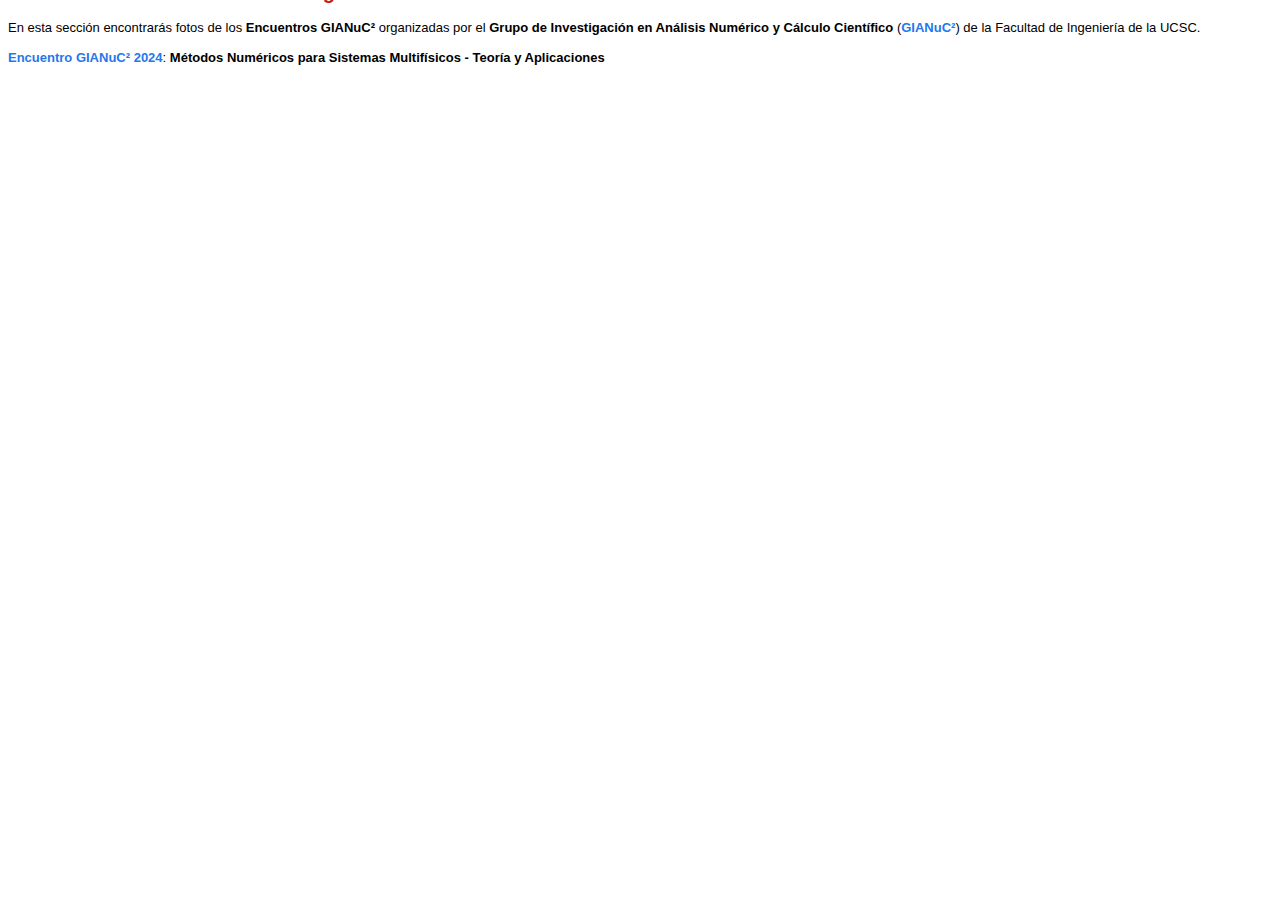
<file: pages/galeria.html>
<!doctype html>
<html lang="en">
<head>
    <meta http-equiv="Content-Type" content="text/html; charset=utf-8">
    <title>Encuentros GIANuC&sup2;</title>
    <meta name="author" content="Encuentros GIANuC&sup2;" />

    <script src="../js/jquery-1.9.1.js"></script>
    <script type="text/javascript" src="../js/fresco.js"></script>
    <link rel="stylesheet" type="text/css" href="../css/fresco.css" />

    <link rel="stylesheet" type="text/css" href="../css/style_frame.css" />
    <style>
        img{ border: 5px solid #555;}
    </style>
</head>

<body>

<table>
    <tr>
        <td width="14%"><h3>&nbsp;</h3></td>  
        <td width="86%" align="left"><h2 style="font-weight: bold">Galería de Imágenes de Encuentros GIANuC&sup2; </h2></td>
    </tr>
</table>

En esta sección encontrarás fotos de los <b>Encuentros GIANuC&sup2;</b> 
organizadas por el <b>Grupo de Investigación en Análisis Numérico y Cálculo Científico</b> (<a href="https://gianuc2.ucsc.cl" target="_blank">GIANuC&sup2;</a>) 
de la Facultad de Ingeniería de la UCSC.
<br><br>

<a href="galeria-2024.html" target="_blank">Encuentro GIANuC&sup2; 2024</a>: <b>Métodos Numéricos para Sistemas Multifísicos - Teoría y Aplicaciones</b>
</body>

</html>
</file>
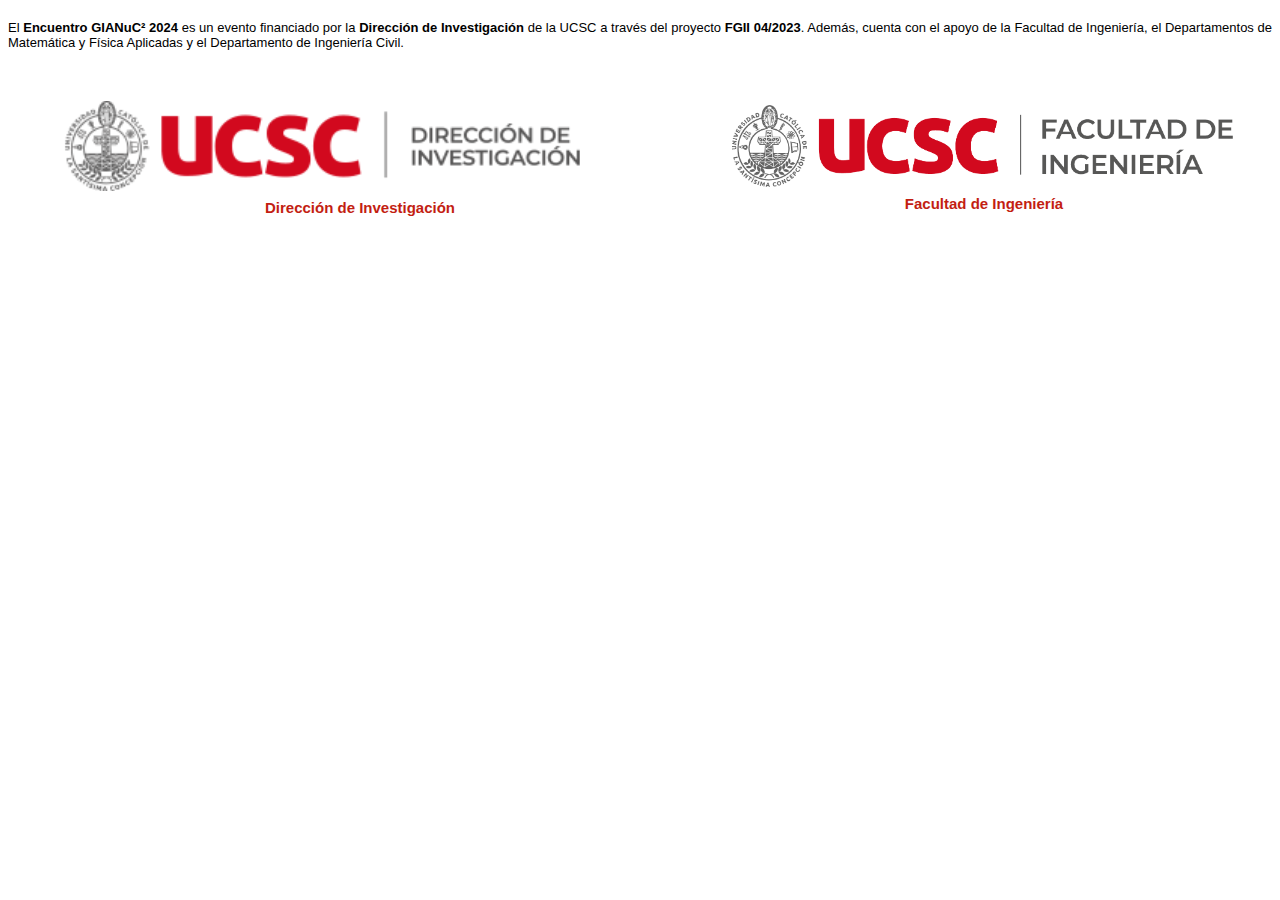
<file: pages/patrocinadores.html>
<!doctype html>
<html lang="en">
<head>
    <meta http-equiv="Content-Type" content="text/html; charset=utf-8">
    <title>Encuentros GIANuC&sup2;</title>
    <meta name="author" content="Encuentros GIANuC&sup2;" />
    <link rel="stylesheet" href="../css/style_frame.css" type="text/css" />
</head>

<body>

<table>
    <tr>
        <td width="14%"><h3>&nbsp;</h3></td>  
        <td width="86%" align="left"><h2 style="font-weight: bold">Patrocinadores</h2></td>
    </tr>
</table>

El <b>Encuentro GIANuC&sup2; 2024</b> es un evento financiado por la <b>Dirección de Investigación</b> de la UCSC a través del proyecto <b>FGII 04/2023</b>.
Además, cuenta con el apoyo de la Facultad de Ingeniería, el Departamentos de Matemática y Física Aplicadas y el Departamento de Ingeniería Civil.    
<br><br><br><br>
    
<table>
    <tr>
        <td width="2%"> </td>

        <td width="40%" align="center">
            <a href="https://investigacion.ucsc.cl" target="_blank"><img width="99%"src="../img/logo-investigacion.png"></a>
            <h1>Dirección de Investigación</h1>  
        </td>
        
        <td width="3%"> </td>

        <td width="32%" align="center">
            <a href="https://ingenieria.ucsc.cl" target="_blank"><img width="99%" src="../img/logo_facultad-ingenieria.png"></a>
            <h1>Facultad de Ingeniería</h1>            
        </td>

        <td width="2%"> </td>
    </tr>
</table>     

</body>

</html>
</file>
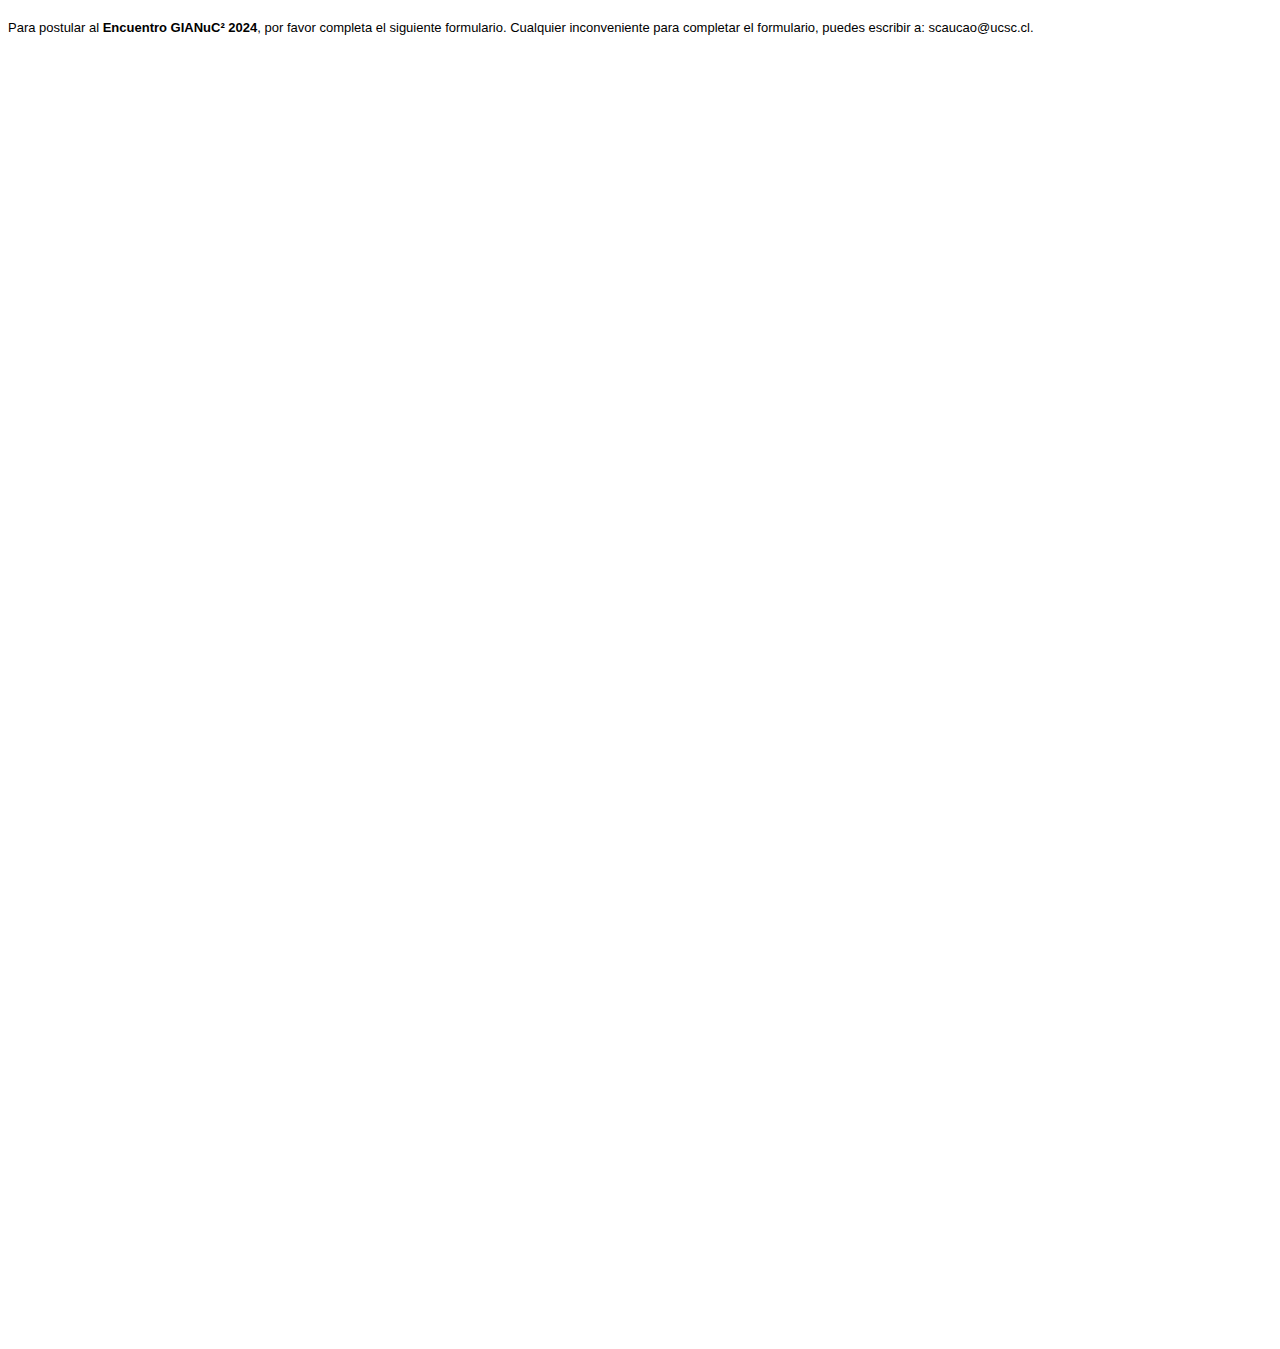
<file: pages/postulacion.html>
<!doctype html>
<html lang="en">
<head>
    <meta http-equiv="Content-Type" content="text/html; charset=utf-8">
    <title>Encuentros GIANuC&sup2;</title>
    <meta name="author" content="Encuentros GIANuC&sup2;" />
    <link rel="stylesheet" href="../css/style_frame.css" type="text/css" />
</head>

<body>

<table>
    <tr>
        <td width="14%"><h3>&nbsp;</h3></td>  
        <td width="86%" align="left"><h2 style="font-weight: bold">Postulación</h2></td>
    </tr>
</table>

Para postular al <b>Encuentro GIANuC&sup2; 2024</b>, por favor completa el siguiente formulario. 
Cualquier inconveniente para completar el formulario, puedes escribir a: scaucao@ucsc.cl.
<br><br>    
       
<iframe src="https://docs.google.com/forms/d/e/1FAIpQLSd_YCXx0k88_tBSdkxxBN85lNICvifSdnP9ojgXS6rpc4p12w/viewform?embedded=true" width="100%" height="1250" frameborder="0" marginheight="0" marginwidth="0">Loading…</iframe>    

</body>

</html>
</file>
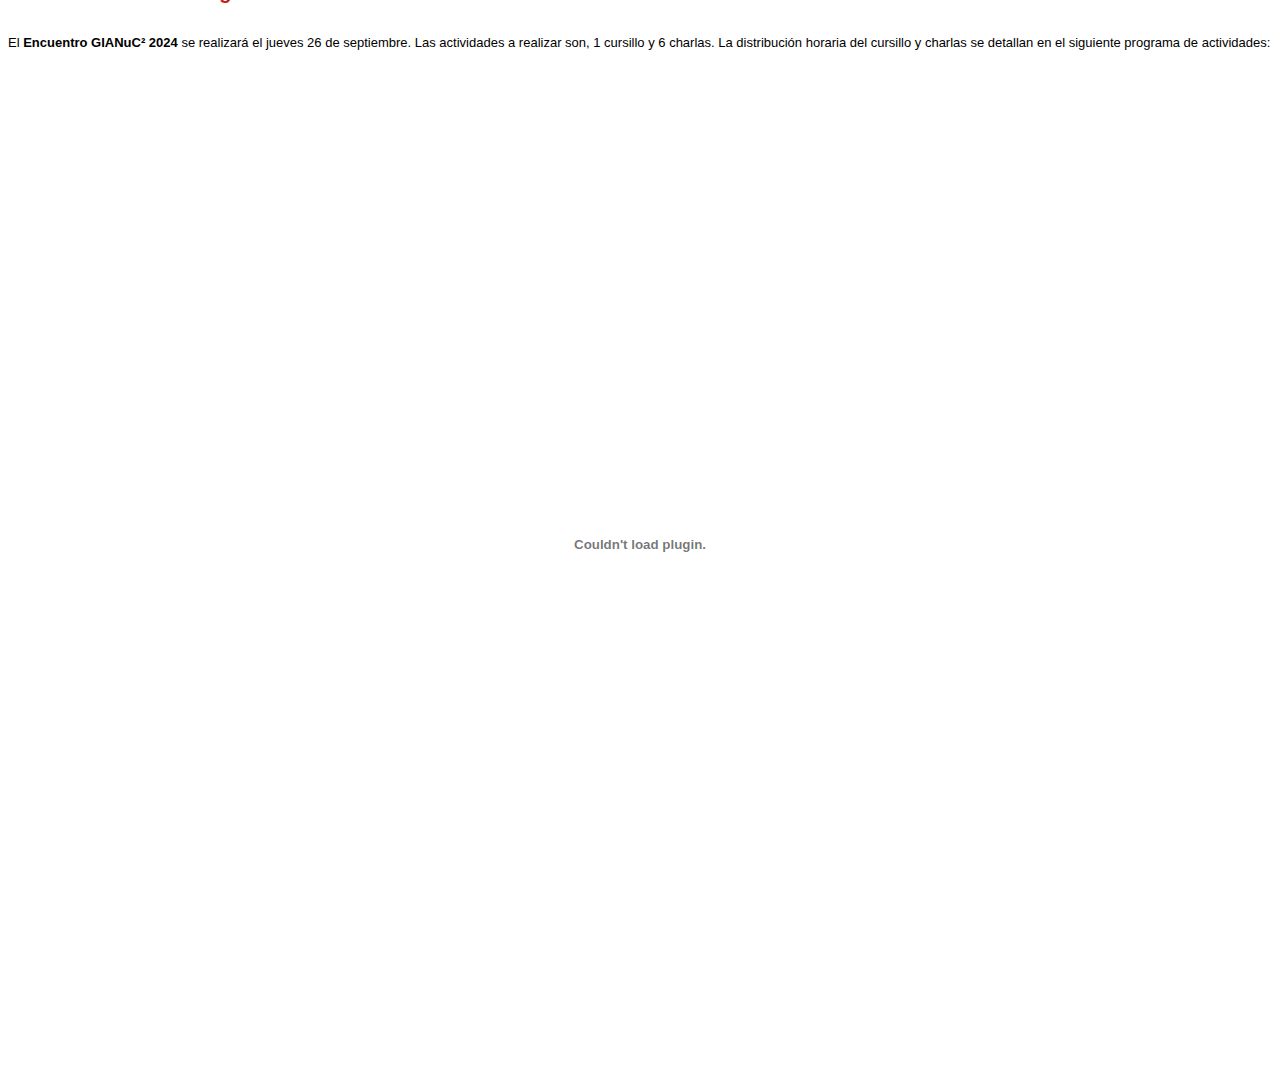
<file: pages/programa.html>
<!doctype html>
<html lang="en">
<head>
    <meta http-equiv="Content-Type" content="text/html; charset=utf-8">
    <title>Encuentros GIANuC&sup2;</title>
    <meta name="author" content="Encuentros GIANuC&sup2;" />
    <link rel="stylesheet" href="../css/style_frame.css" type="text/css" />   
</head>

<body>

<table>
    <tr>
        <td width="14%"><h3>&nbsp;</h3></td>  
        <td width="86%" align="left"><h2 style="font-weight: bold">Programa de Actividades Encuentro GIANuC&sup2; 2024</h2></td>
    </tr>
</table>

<br>
El <b>Encuentro GIANuC&sup2; 2024</b> se realizará el jueves 26 de septiembre. Las actividades a realizar son, 1 cursillo y 6 charlas.   
La distribución horaria del cursillo y charlas se detallan en el siguiente programa de actividades:

<br><br>

<embed src="Programa_Encuentro-GIANuC2-2024.pdf" type="application/pdf" width="100%" height="960px" />
    
</body>
</file>
<file: css/fresco.css>
/* box-sizing */
.fr-window,
.fr-window [class^="fr-"],
.fr-overlay,
.fr-overlay [class^="fr-"],
.fr-spinner,
.fr-spinner [class^="fr-"] {
  box-sizing: border-box;
}

.fr-window {
  position: fixed;
  width: 100%;
  height: 100%;
  top: 0;
  left: 0;
  font: 13px/20px "Lucida Sans", "Lucida Sans Unicode", "Lucida Grande", Verdana,
    Arial, sans-serif;
  /* Chrome hack, this fixes a visual glitch when quickly toggling a video */
  transform: translateZ(0px);
}

/* z-index */
.fr-overlay {
  z-index: 99998;
}
.fr-window {
  z-index: 99999;
}
.fr-spinner {
  z-index: 100000;
}

/* overlay */
.fr-overlay {
  position: fixed;
  top: 0;
  left: 0;
  height: 100%;
  width: 100%;
}
.fr-overlay-background {
  float: left;
  width: 100%;
  height: 100%;
  background: #fff;
  opacity: 0.9;
  filter: alpha(opacity=90);
}

.fr-overlay-ui-fullclick .fr-overlay-background {
  background: #292929;
  opacity: 1;
  filter: alpha(opacity=100);
}

/* mobile touch has position:absolute to allow zooming */
.fr-window.fr-mobile-touch,
.fr-overlay.fr-mobile-touch {
  position: absolute;
  overflow: visible;
}

/* some properties on the window are used to toggle things
 * like margin and the fullclick mode,
 * we reset those properties after measuring them
 */
.fr-measured {
  margin: 0 !important;
  min-width: 0 !important;
  min-height: 0 !important;
}

.fr-box {
  position: absolute;
  top: 0;
  left: 0;
  width: 100%;
  height: 100%;
}

.fr-pages {
  position: absolute;
  width: 100%;
  height: 100%;
  overflow: hidden;
  -webkit-user-select: none;
  -khtml-user-select: none;
  -moz-user-select: none;
  -ms-user-select: none;
  user-select: none;
}

.fr-page {
  position: absolute;
  width: 100%;
  height: 100%;
}

.fr-container {
  position: absolute;
  top: 0;
  left: 0;
  right: 0;
  bottom: 0;
  margin: 0;
  padding: 0;
  text-align: center;
}

.fr-hovering-clickable .fr-container {
  cursor: pointer;
}

/*
   padding:
   youtube & vimeo always have buttons on the outside
   side button = 72 = 54 + (2 * 9 margin)
   close button = 48
*/
/* padding ui:inside */
.fr-ui-inside .fr-container {
  padding: 20px 20px;
}
.fr-ui-inside.fr-no-sides .fr-container {
  padding: 20px;
}

/* padding ui:outside */
.fr-ui-outside .fr-container {
  padding: 20px 82px;
}
.fr-ui-outside.fr-no-sides .fr-container {
  padding: 20px 48px;
}

/* reduce padding on smaller screens */
@media all and (max-width: 700px) and (orientation: portrait),
  all and (orientation: landscape) and (max-height: 700px) {
  /* padding ui:inside */
  .fr-ui-inside .fr-container {
    padding: 12px 12px;
  }
  .fr-ui-inside.fr-no-sides .fr-container {
    padding: 12px;
  }

  /* padding ui:outside */
  .fr-ui-outside .fr-container {
    padding: 12px 72px;
  }
  .fr-ui-outside.fr-no-sides .fr-container {
    padding: 12px 48px;
  }
}

@media all and (max-width: 500px) and (orientation: portrait),
  all and (orientation: landscape) and (max-height: 500px) {
  /* padding ui:inside */
  .fr-ui-inside .fr-container {
    padding: 0px 0px;
  }
  .fr-ui-inside.fr-no-sides .fr-container {
    padding: 0px;
  }

  /* padding ui:outside */
  .fr-ui-outside .fr-container {
    padding: 0px 72px;
  }
  .fr-ui-outside.fr-no-sides .fr-container {
    padding: 0px 48px;
  }
}

/* padding ui:fullclick */
.fr-ui-fullclick .fr-container {
  padding: 0;
}
.fr-ui-fullclick.fr-no-sides .fr-container {
  padding: 0;
}

/* video fullclick */
.fr-ui-fullclick.fr-type-video .fr-container {
  padding: 0px 62px;
}
.fr-ui-fullclick.fr-no-sides.fr-type-video .fr-container {
  padding: 48px 0px;
}

/* overflow-y should always have 0 padding top and bottom */
.fr-overflow-y .fr-container {
  padding-top: 0 !important;
  padding-bottom: 0 !important;
}

.fr-content,
.fr-content-background {
  position: absolute;
  top: 50%;
  left: 50%;
  /* IE11 has a 1px blur bug on the edges of the caption (ui:inside)
     during animation with overflow:hidden */
  overflow: visible;
}

/* img/iframe/error */
.fr-content-element {
  float: left;
  width: 100%;
  height: 100%;
}

.fr-content-background {
  background: #101010;
}

.fr-info {
  position: absolute;
  top: 0;
  left: 0;
  width: 100%;
  color: #efefef;
  font-size: 13px;
  line-height: 20px;
  text-align: left;
  -webkit-text-size-adjust: none;
  text-size-adjust: none;
  -webkit-user-select: text;
  -khtml-user-select: text;
  -moz-user-select: text;
  -ms-user-select: text;
  user-select: text;
}
.fr-info-background {
  position: absolute;
  top: 0;
  left: 0;
  height: 100%;
  width: 100%;
  background: #000;
  line-height: 1%;
  filter: none;
  opacity: 1;
}
.fr-ui-inside .fr-info-background {
  filter: alpha(opacity=80);
  opacity: 0.8;
  zoom: 1;
}
/* ui:outside has a slightly lighter info background to break up from black page backgrounds */
.fr-ui-outside .fr-info-background {
  background: #0d0d0d;
}

/* info at the bottom for ui:inside */
.fr-content .fr-info {
  top: auto;
  bottom: 0;
}

.fr-info-padder {
  display: block;
  overflow: hidden;
  padding: 12px;
  position: relative;
  width: auto;
}
.fr-caption {
  width: auto;
  display: inline;
}

.fr-position {
  color: #b3b3b3;
  float: right;
  line-height: 21px;
  opacity: 0.99;
  position: relative;
  text-align: right;
  margin-left: 15px;
  white-space: nowrap;
}

/* positions not within the info bar
   for ui:outside/inside */
.fr-position-outside,
.fr-position-inside {
  position: absolute;
  bottom: 0;
  right: 0;
  margin: 12px;
  width: auto;
  padding: 2px 8px;
  border-radius: 10px;
  font-size: 11px;
  line-height: 20px;
  text-shadow: 0 1px 0 rgba(0, 0, 0, 0.4);
  display: none;
  overflow: hidden;
  white-space: nowrap;
  -webkit-text-size-adjust: none;
  text-size-adjust: none;
  -webkit-user-select: text;
  -khtml-user-select: text;
  -moz-user-select: text;
  -ms-user-select: text;
  user-select: text;
}
.fr-position-inside {
  border: 0;
}

.fr-position-background {
  position: absolute;
  top: 0;
  left: 0;
  width: 100%;
  height: 100%;
  background: #0d0d0d;
  filter: alpha(opacity=80);
  opacity: 0.8;
  zoom: 1; /* oldIE */
}
.fr-position-text {
  color: #b3b3b3;
}
.fr-position-outside .fr-position-text,
.fr-position-inside .fr-position-text {
  float: left;
  position: relative;
  text-shadow: 0 1px 1px rgba(0, 0, 0, 0.3);
  opacity: 1;
}

/* display it for the outside ui, hide the caption inside */
.fr-ui-outside .fr-position-outside {
  display: block;
}
.fr-ui-outside .fr-info .fr-position {
  display: none;
}

.fr-ui-inside.fr-no-caption .fr-position-inside {
  display: block;
}

/* links */
.fr-info a,
.fr-info a:hover {
  color: #ccc;
  border: 0;
  background: none;
  text-decoration: underline;
}
.fr-info a:hover {
  color: #eee;
}

/* no-caption */
.fr-ui-outside.fr-no-caption .fr-info {
  display: none;
}
.fr-ui-inside.fr-no-caption .fr-caption {
  display: none;
}

/* --- stroke */
.fr-stroke {
  position: absolute;
  top: 0;
  left: 0;
  width: 100%;
  height: 1px;
}
.fr-stroke-vertical {
  width: 1px;
  height: 100%;
}
.fr-stroke-horizontal {
  padding: 0 1px;
}

.fr-stroke-right {
  left: auto;
  right: 0;
}
.fr-stroke-bottom {
  top: auto;
  bottom: 0;
}

.fr-stroke-color {
  float: left;
  width: 100%;
  height: 100%;
  background: rgba(255, 255, 255, 0.08);
}

/* the stroke is brighter inside the info box */
.fr-info .fr-stroke-color {
  background: rgba(80, 80, 80, 0.3);
}

/* remove the stroke when outside ui has a caption */
.fr-ui-outside.fr-has-caption .fr-content .fr-stroke-bottom {
  display: none;
}

/* remove stroke and shadow when ui:fullclick */
.fr-ui-fullclick .fr-stroke {
  display: none;
}
.fr-ui-fullclick .fr-content-background {
  box-shadow: none;
}

/* the info box never bas a top stroke */
.fr-info .fr-stroke-top {
  display: none;
}

/* < > */
.fr-side {
  position: absolute;
  top: 50%;
  width: 54px;
  height: 72px;
  margin: 0 9px;
  margin-top: -36px;
  cursor: pointer;
  -webkit-user-select: none;
  -moz-user-select: none;
  user-select: none;
  zoom: 1;
}
.fr-side-previous {
  left: 0;
}
.fr-side-next {
  right: 0;
  left: auto;
}

.fr-side-disabled {
  cursor: default;
}
.fr-side-hidden {
  display: none !important;
}

.fr-side-button {
  float: left;
  width: 100%;
  height: 100%;
  margin: 0;
  padding: 0;
}
.fr-side-button-background {
  position: absolute;
  top: 0;
  left: 0;
  width: 100%;
  height: 100%;
  background-color: #101010;
}
.fr-side-button-icon {
  float: left;
  position: relative;
  height: 100%;
  width: 100%;
  zoom: 1;
  background-position: 50% 50%;
  background-repeat: no-repeat;
}
/* smaller side buttons */
@media all and (max-width: 500px) and (orientation: portrait),
  all and (orientation: landscape) and (max-height: 414px) {
  .fr-side {
    width: 54px;
    height: 60px;
    margin: 0;
    margin-top: -30px;
  }
  .fr-side-button {
    width: 48px;
    height: 60px;
    margin: 0 3px;
  }
}

/* X */
.fr-close {
  position: absolute;
  width: 48px;
  height: 48px;
  top: 0;
  right: 0;
  cursor: pointer;
  -webkit-user-select: none;
  -moz-user-select: none;
  user-select: none;
}

.fr-close-background,
.fr-close-icon {
  position: absolute;
  top: 12px;
  left: 12px;
  height: 26px;
  width: 26px;
  background-position: 50% 50%;
  background-repeat: no-repeat;
}
.fr-close-background {
  background-color: #000;
}

/* Thumbnails */
.fr-thumbnails {
  position: absolute;
  overflow: hidden;
}
.fr-thumbnails-disabled .fr-thumbnails {
  display: none !important;
}
.fr-thumbnails-horizontal .fr-thumbnails {
  width: 100%;
  height: 12%;
  min-height: 74px;
  max-height: 160px;
  bottom: 0;
}

.fr-thumbnails-vertical .fr-thumbnails {
  height: 100%;
  width: 10%;
  min-width: 74px;
  max-width: 160px;
  left: 0;
}

.fr-thumbnails,
.fr-thumbnails * {
  -webkit-user-select: none;
  -khtml-user-select: none;
  -moz-user-select: none;
  -ms-user-select: none;
  user-select: none;
}

.fr-thumbnails-wrapper {
  position: absolute;
  top: 0;
  left: 50%;
  height: 100%;
}
.fr-thumbnails-vertical .fr-thumbnails-wrapper {
  top: 50%;
  left: 0;
}

.fr-thumbnails-slider {
  position: relative;
  width: 100%;
  height: 100%;
  float: left;
  zoom: 1;
}

.fr-thumbnails-slider-slide {
  position: absolute;
  top: 0;
  left: 0;
  height: 100%;
}

.fr-thumbnails-thumbs {
  float: left;
  height: 100%;
  overflow: hidden;
  position: relative;
  top: 0;
  left: 0;
}

.fr-thumbnails-slide {
  position: absolute;
  top: 0;
  height: 100%;
  width: 100%;
}

.fr-thumbnail-frame {
  position: absolute;
  zoom: 1;
  overflow: hidden;
}

.fr-thumbnail {
  position: absolute;
  width: 30px;
  height: 100%;
  left: 50%;
  top: 50%;
  zoom: 1;
  cursor: pointer;
  margin: 0 10px;
}
.fr-ltIE9 .fr-thumbnail * {
  overflow: hidden; /* IE6(7) */
  z-index: 1;
  zoom: 1;
}

.fr-thumbnail-wrapper {
  position: relative;
  background: #161616;
  width: 100%;
  height: 100%;
  float: left;
  overflow: hidden;
  display: inline; /* IE6(7) */
  z-index: 0; /* IE8 */
}

.fr-thumbnail-overlay {
  cursor: pointer;
}
.fr-thumbnail-active .fr-thumbnail-overlay {
  cursor: default;
}
.fr-thumbnail-overlay,
.fr-thumbnail-overlay-background,
.fr-thumbnail-overlay-border {
  position: absolute;
  top: 0;
  left: 0;
  width: 100%;
  height: 100%;
  border-width: 0;
  overflow: hidden;
  border-style: solid;
  border-color: transparent;
}
.fr-ltIE9 .fr-thumbnail-overlay-border {
  border-width: 0 !important;
}
.fr-thumbnail .fr-thumbnail-image {
  position: absolute;
  filter: alpha(opacity=85);
  opacity: 0.85;
  max-width: none;
}
.fr-thumbnail:hover .fr-thumbnail-image,
.fr-thumbnail-active:hover .fr-thumbnail-image {
  filter: alpha(opacity=99);
  opacity: 0.99;
}
.fr-thumbnail-active .fr-thumbnail-image,
.fr-thumbnail-active:hover .fr-thumbnail-image {
  filter: alpha(opacity=35);
  opacity: 0.35;
}
.fr-thumbnail-active {
  cursor: default;
}

/* Thumbnails loading */
.fr-thumbnail-loading,
.fr-thumbnail-loading-background,
.fr-thumbnail-loading-icon {
  position: absolute;
  top: 0;
  left: 0;
  width: 100%;
  height: 100%;
}
.fr-thumbnail-loading-background {
  background-color: #161616;
  background-position: 50% 50%;
  background-repeat: no-repeat;
  opacity: 0.8;
  position: relative;
  float: left;
}
/* this element is there as an alternative to putting the loading image on the background */
.fr-thumbnail-loading-icon {
  display: none;
}

/* error on thumbnail */
.fr-thumbnail-error .fr-thumbnail-image {
  position: absolute;
  top: 0;
  left: 0;
  width: 100%;
  height: 100%;
  background-color: #202020;
}

/* Thumbnail < > */
.fr-thumbnails-side {
  float: left;
  height: 100%;
  width: 28px;
  margin: 0 5px;
  position: relative;
  overflow: hidden;
}
.fr-thumbnails-side-previous {
  margin-left: 12px;
}
.fr-thumbnails-side-next {
  margin-right: 12px;
}

.fr-thumbnails-vertical .fr-thumbnails-side {
  height: 28px;
  width: 100%;
  margin: 10px 0;
}
.fr-thumbnails-vertical .fr-thumbnails-side-previous {
  margin-top: 20px;
}
.fr-thumbnails-vertical .fr-thumbnails-side-next {
  margin-bottom: 20px;
}

.fr-thumbnails-side-button {
  position: absolute;
  top: 50%;
  left: 50%;
  margin-top: -14px;
  margin-left: -14px;
  width: 28px;
  height: 28px;
  cursor: pointer;
}

.fr-thumbnails-side-button-background {
  position: absolute;
  top: 0;
  left: 0;
  height: 100%;
  width: 100%;
  filter: alpha(opacity=80);
  opacity: 0.8;
  -moz-transition: background-color 0.2s ease-in;
  -webkit-transition: background-color 0.2s ease-in;
  transition: background-color 0.2s ease-in;
  background-color: #333;
  cursor: pointer;
  border-radius: 4px;
}
.fr-thumbnails-side-button:hover .fr-thumbnails-side-button-background {
  background-color: #3b3b3b;
}

.fr-thumbnails-side-button-disabled * {
  cursor: default;
}
.fr-thumbnails-side-button-disabled:hover
  .fr-thumbnails-side-button-background {
  background-color: #333;
}

.fr-thumbnails-side-button-icon {
  position: absolute;
  /*top: -7px;
  left: -7px;*/
  top: 0;
  left: 0;
  width: 100%;
  height: 100%;
}

/* vertical thumbnails */
.fr-thumbnails-vertical .fr-thumbnails-side,
.fr-thumbnails-vertical .fr-thumbnails-thumbs,
.fr-thumbnails-vertical .fr-thumbnail-frame {
  clear: both;
}

/* ui:fullclick has a dark thumbnail background */
.fr-window-ui-fullclick .fr-thumbnails {
  background: #090909;
}

/* put a stroke on the connecting caption*/
.fr-window-ui-fullclick.fr-thumbnails-enabled.fr-thumbnails-horizontal
  .fr-info
  .fr-stroke-bottom {
  display: block !important;
} /*({ box-shadow: inset 0 -1px 0 rgba(255,255,255,.1); } */
.fr-window-ui-fullclick.fr-thumbnails-enabled.fr-thumbnails-vertical
  .fr-info
  .fr-stroke-left {
  display: block !important;
}

/* thumbnail spacing  */
.fr-thumbnails-horizontal .fr-thumbnails-thumbs {
  padding: 12px 5px;
}
.fr-thumbnails-vertical .fr-thumbnails-thumbs {
  padding: 5px 12px;
}
.fr-thumbnails-measured .fr-thumbnails-thumbs {
  padding: 0 !important;
}
/* horizontal */
@media all and (min-height: 700px) {
  .fr-thumbnails-horizontal .fr-thumbnails-thumbs {
    padding: 16px 8px;
  }
  .fr-thumbnails-horizontal .fr-thumbnails-side {
    margin: 0 8px;
  }
  .fr-thumbnails-horizontal .fr-thumbnails-side-previous {
    margin-left: 16px;
  }
  .fr-thumbnails-horizontal .fr-thumbnails-side-next {
    margin-right: 16px;
  }
}
@media all and (min-height: 980px) {
  .fr-thumbnails-horizontal .fr-thumbnails-thumbs {
    padding: 20px 10px;
  }
  .fr-thumbnails-horizontal .fr-thumbnails-side {
    margin: 0 10px;
  }
  .fr-thumbnails-horizontal .fr-thumbnails-side-previous {
    margin-left: 20px;
  }
  .fr-thumbnails-horizontal .fr-thumbnails-side-next {
    margin-right: 20px;
  }
}

/* vertical */
@media all and (min-width: 1200px) {
  .fr-thumbnails-vertical .fr-thumbnails-thumbs {
    padding: 8px 16px;
  }
  .fr-thumbnails-vertical .fr-thumbnails-side {
    margin: 0 8px;
  }
  .fr-thumbnails-vertical .fr-thumbnails-side-previous {
    margin-top: 16px;
  }
  .fr-thumbnails-vertical .fr-thumbnails-side-next {
    margin-bottom: 16px;
  }
}
@media all and (min-width: 1800px) {
  .fr-thumbnails-vertical .fr-thumbnails-thumbs {
    padding: 10px 20px;
  }
  .fr-thumbnails-vertical .fr-thumbnails-side {
    margin: 10px 0;
  }
  .fr-thumbnails-vertical .fr-thumbnails-side-previous {
    margin-top: 20px;
  }
  .fr-thumbnails-vertical .fr-thumbnails-side-next {
    margin-bottom: 20px;
  }
}

/* hide thumbnails on smaller screens
   the js always hides them on touch based devices
*/
@media all and (max-width: 500px) and (orientation: portrait),
  all and (orientation: landscape) and (max-height: 500px) {
  .fr-thumbnails-horizontal .fr-thumbnails {
    display: none !important;
  }
}
@media all and (max-width: 700px) and (orientation: portrait),
  all and (orientation: landscape) and (max-height: 414px) {
  .fr-thumbnails-vertical .fr-thumbnails {
    display: none !important;
  }
}

/* force fullClick: true
   and force overflow: false */
@media all and (max-width: 500px) and (orientation: portrait),
  all and (orientation: landscape) and (max-height: 414px) {
  .fr-page {
    min-width: 100%;
  } /* fullclick */
  .fr-page {
    min-height: 100%;
  } /* overflow: false */
}

/* switch between ui modes
   we force everything not in the current UI mode to hide
*/
.fr-window-ui-fullclick .fr-side-next-outside,
.fr-window-ui-fullclick .fr-side-previous-outside,
.fr-window-ui-fullclick .fr-close-outside,
.fr-window-ui-fullclick .fr-content .fr-side-next,
.fr-window-ui-fullclick .fr-content .fr-side-previous,
.fr-window-ui-fullclick .fr-content .fr-close,
.fr-window-ui-fullclick .fr-content .fr-info,
.fr-window-ui-outside .fr-side-next-fullclick,
.fr-window-ui-outside .fr-side-previous-fullclick,
.fr-window-ui-outside .fr-close-fullclick,
.fr-window-ui-outside .fr-content .fr-side-next,
.fr-window-ui-outside .fr-content .fr-side-previous,
.fr-window-ui-outside .fr-content .fr-close,
.fr-window-ui-outside .fr-content .fr-info,
.fr-window-ui-inside .fr-page > .fr-info,
.fr-window-ui-inside .fr-side-next-fullclick,
.fr-window-ui-inside .fr-side-previous-fullclick,
.fr-window-ui-inside .fr-close-fullclick,
.fr-window-ui-inside .fr-side-next-outside,
.fr-window-ui-inside .fr-side-previous-outside,
.fr-window-ui-inside .fr-close-outside {
  display: none !important;
}

/* some ui elements can be toggled on mousemove.
   filter:alpha(opacity) is bugged so we use display in oldIE
*/
.fr-toggle-ui {
  opacity: 0;
  -webkit-transition: opacity 0.3s;
  transition: opacity 0.3s;
}
.fr-visible-fullclick-ui .fr-box > .fr-toggle-ui,
.fr-visible-inside-ui .fr-ui-inside .fr-toggle-ui {
  opacity: 1;
}

.fr-hidden-fullclick-ui .fr-box > .fr-toggle-ui,
.fr-hidden-inside-ui .fr-ui-inside .fr-toggle-ui {
  -webkit-transition: opacity 0.3s;
  transition: opacity 0.3s;
}
.fr-ltIE9.fr-hidden-fullclick-ui .fr-box > .fr-toggle-ui,
.fr-ltIE9.fr-hidden-inside-ui .fr-ui-inside .fr-toggle-ui {
  display: none;
}

/* Spinner */
.fr-spinner {
  position: fixed;
  width: 52px;
  height: 52px;
  background: #101010;
  background: rgba(16, 16, 16, 0.85);
  border-radius: 5px;
}
.fr-spinner div {
  position: absolute;
  top: 0;
  left: 0;
  height: 64%;
  width: 64%;
  margin-left: 18%;
  margin-top: 18%;
  opacity: 1;
  -webkit-animation: fresco-12 1.2s infinite ease-in-out;
  animation: fresco-12 1.2s infinite ease-in-out;
}

.fr-spinner div:after {
  content: "";
  position: absolute;
  top: 0;
  left: 50%;
  width: 2px;
  height: 8px;
  margin-left: -1px;
  background: #fff;
  box-shadow: 0 0 1px rgba(0, 0, 0, 0); /* fixes rendering in Firefox */
}

.fr-spinner div.fr-spin-1 {
  -ms-transform: rotate(30deg);
  -webkit-transform: rotate(30deg);
  transform: rotate(30deg);
  -webkit-animation-delay: -1.1s;
  animation-delay: -1.1s;
}
.fr-spinner div.fr-spin-2 {
  -ms-transform: rotate(60deg);
  -webkit-transform: rotate(60deg);
  transform: rotate(60deg);
  -webkit-animation-delay: -1s;
  animation-delay: -1s;
}
.fr-spinner div.fr-spin-3 {
  -ms-transform: rotate(90deg);
  -webkit-transform: rotate(90deg);
  transform: rotate(90deg);
  -webkit-animation-delay: -0.9s;
  animation-delay: -0.9s;
}
.fr-spinner div.fr-spin-4 {
  -ms-transform: rotate(120deg);
  -webkit-transform: rotate(120deg);
  transform: rotate(120deg);
  -webkit-animation-delay: -0.8s;
  animation-delay: -0.8s;
}
.fr-spinner div.fr-spin-5 {
  -ms-transform: rotate(150deg);
  -webkit-transform: rotate(150deg);
  transform: rotate(150deg);
  -webkit-animation-delay: -0.7s;
  animation-delay: -0.7s;
}
.fr-spinner div.fr-spin-6 {
  -ms-transform: rotate(180deg);
  -webkit-transform: rotate(180deg);
  transform: rotate(180deg);
  -webkit-animation-delay: -0.6s;
  animation-delay: -0.6s;
}
.fr-spinner div.fr-spin-6 {
  -ms-transform: rotate(180deg);
  -webkit-transform: rotate(180deg);
  transform: rotate(180deg);
  -webkit-animation-delay: -0.6s;
  animation-delay: -0.6s;
}
.fr-spinner div.fr-spin-7 {
  -ms-transform: rotate(210deg);
  -webkit-transform: rotate(210deg);
  transform: rotate(210deg);
  -webkit-animation-delay: -0.5s;
  animation-delay: -0.5s;
}
.fr-spinner div.fr-spin-8 {
  -ms-transform: rotate(240deg);
  -webkit-transform: rotate(240deg);
  transform: rotate(240deg);
  -webkit-animation-delay: -0.4s;
  animation-delay: -0.4s;
}
.fr-spinner div.fr-spin-9 {
  -ms-transform: rotate(270deg);
  -webkit-transform: rotate(270deg);
  transform: rotate(270deg);
  -webkit-animation-delay: -0.3s;
  animation-delay: -0.3s;
}
.fr-spinner div.fr-spin-10 {
  -ms-transform: rotate(300deg);
  -webkit-transform: rotate(300deg);
  transform: rotate(300deg);
  -webkit-animation-delay: -0.2s;
  animation-delay: -0.2s;
}
.fr-spinner div.fr-spin-11 {
  -ms-transform: rotate(330deg);
  -webkit-transform: rotate(330deg);
  transform: rotate(330deg);
  -webkit-animation-delay: -0.1s;
  animation-delay: -0.1s;
}
.fr-spinner div.fr-spin-12 {
  -ms-transform: rotate(360deg);
  -webkit-transform: rotate(360deg);
  transform: rotate(360deg);
  -webkit-animation-delay: 0s;
  animation-delay: 0s;
}

@-webkit-keyframes fresco-12 {
  0% {
    opacity: 1;
  }
  100% {
    opacity: 0;
  }
}
@keyframes fresco-12 {
  0% {
    opacity: 1;
  }
  100% {
    opacity: 0;
  }
}

/* Thumbnail spinner */
.fr-thumbnail-spinner {
  position: absolute;
  top: 50%;
  left: 50%;
  margin-top: -20px;
  margin-left: -20px;
  width: 40px;
  height: 40px;
}
.fr-thumbnail-spinner-spin {
  position: relative;
  float: left;
  margin: 8px 0 0 8px;
  text-indent: -9999em;
  border-top: 2px solid rgba(255, 255, 255, 0.2);
  border-right: 2px solid rgba(255, 255, 255, 0.2);
  border-bottom: 2px solid rgba(255, 255, 255, 0.2);
  border-left: 2px solid #fff;
  -webkit-animation: fr-thumbnail-spin 1.1s infinite linear;
  animation: fr-thumbnail-spin 1.1s infinite linear;
}
.fr-thumbnail-spinner-spin,
.fr-thumbnail-spinner-spin:after {
  border-radius: 50%;
  width: 24px;
  height: 24px;
}
@-webkit-keyframes fr-thumbnail-spin {
  0% {
    -webkit-transform: rotate(0deg);
    transform: rotate(0deg);
  }
  100% {
    -webkit-transform: rotate(360deg);
    transform: rotate(360deg);
  }
}
@keyframes fr-thumbnail-spin {
  0% {
    -webkit-transform: rotate(0deg);
    transform: rotate(0deg);
  }
  100% {
    -webkit-transform: rotate(360deg);
    transform: rotate(360deg);
  }
}

/* Error */
.fr-error {
  float: left;
  position: relative;
  background-color: #ca3434;
  width: 160px;
  height: 160px;
}

.fr-error-icon {
  position: absolute;
  width: 42px;
  height: 42px;
  top: 50%;
  left: 50%;
  margin-left: -21px;
  margin-top: -21px;
}

/* skin: 'fresco' */

/* Sprite */
.fr-window-skin-fresco .fr-side-button-icon,
.fr-window-skin-fresco .fr-close-icon,
.fr-window-skin-fresco .fr-thumbnails-side-button-icon,
.fr-window-skin-fresco .fr-error-icon {
  background-image: url("../img/galeria/sprite.svg");
}
/* fallback png sprite */
.fr-window-skin-fresco.fr-no-svg .fr-side-button-icon,
.fr-window-skin-fresco.fr-no-svg .fr-close-icon,
.fr-window-skin-fresco.fr-no-svg .fr-thumbnails-side-button-icon,
.fr-window-skin-fresco .fr-error-icon {
  background-image: url("../img/galeria/sprite.png");
}

.fr-window-skin-fresco .fr-error-icon {
  background-position: -160px -126px;
}

.fr-window-skin-fresco .fr-content-background {
  background: #101010;
  box-shadow: 0 0 5px rgba(0, 0, 0, 0.4);
}
.fr-window-skin-fresco.fr-window-ui-fullclick .fr-content-background {
  box-shadow: none;
}

/* thumbnail shadow */
.fr-window-skin-fresco .fr-thumbnail-wrapper {
  box-shadow: 0 0 3px rgba(0, 0, 0, 0.3);
}
.fr-window-skin-fresco .fr-thumbnail-active .fr-thumbnail-wrapper {
  box-shadow: 0 0 1px rgba(0, 0, 0, 0.1);
}

/* < > */
.fr-window-skin-fresco .fr-side-button-background {
  background-color: transparent;
}
.fr-window-skin-fresco .fr-side-previous .fr-side-button-icon {
  background-position: -13px -14px;
}
.fr-window-skin-fresco .fr-side-next .fr-side-button-icon {
  background-position: -93px -14px;
}

.fr-window-skin-fresco .fr-side-previous:hover .fr-side-button-icon {
  background-position: -13px -114px;
}
.fr-window-skin-fresco .fr-side-next:hover .fr-side-button-icon {
  background-position: -93px -114px;
}

/* transition (png) */
.fr-window-skin-fresco.fr-no-svg
  .fr-hovering-previous
  .fr-side-previous
  .fr-side-button-icon,
.fr-window-skin-fresco.fr-no-svg.fr-mobile-touch
  .fr-side-previous
  .fr-side-button-icon {
  background-position: -13px -114px;
}
.fr-window-skin-fresco.fr-no-svg
  .fr-hovering-next
  .fr-side-next
  .fr-side-button-icon,
.fr-window-skin-fresco.fr-no-svg.fr-mobile-touch
  .fr-side-next
  .fr-side-button-icon {
  background-position: -93px -114px;
}

/* disabled state (png) */
.fr-window-skin-fresco.fr-no-svg
  .fr-side-previous.fr-side-disabled
  .fr-side-button-icon,
.fr-window-skin-fresco.fr-no-svg
  .fr-hovering-previous
  .fr-side-previous.fr-side-disabled
  .fr-side-button-icon,
.fr-window-skin-fresco.fr-no-svg
  .fr-side-previous.fr-side-disabled:hover
  .fr-side-button-icon {
  background-position: -13px -214px;
}
.fr-window-skin-fresco.fr-no-svg
  .fr-side-next.fr-side-disabled
  .fr-side-button-icon,
.fr-window-skin-fresco.fr-no-svg
  .fr-hovering-next
  .fr-side-next.fr-side-disabled
  .fr-side-button-icon,
.fr-window-skin-fresco.fr-no-svg
  .fr-side-next.fr-side-disabled:hover
  .fr-side-button-icon {
  background-position: -93px -214px;
}

/* transition (svg) */
.fr-window-skin-fresco.fr-svg .fr-side-previous .fr-side-button-icon {
  background-position: -13px -114px;
}
.fr-window-skin-fresco.fr-svg .fr-side-next .fr-side-button-icon {
  background-position: -93px -114px;
}
.fr-window-skin-fresco.fr-svg .fr-side-button-icon {
  opacity: 0.5;
}

.fr-window-skin-fresco.fr-svg .fr-side:hover .fr-side-button-icon,
.fr-window-skin-fresco.fr-svg
  .fr-hovering-previous
  .fr-side-previous
  .fr-side-button-icon,
.fr-window-skin-fresco.fr-svg
  .fr-hovering-next
  .fr-side-next
  .fr-side-button-icon {
  opacity: 1;
}

.fr-window-skin-fresco.fr-svg.fr-mobile-touch .fr-side .fr-side-button-icon {
  opacity: 0.8;
} /* touch always active but at lower opacity */

/* disabled (svg) */
.fr-window-skin-fresco.fr-svg .fr-side-disabled .fr-side-button-icon,
.fr-window-skin-fresco.fr-svg
  .fr-hovering-previous
  .fr-side-disabled
  .fr-side-button-icon,
.fr-window-skin-fresco.fr-svg
  .fr-hovering-next
  .fr-side-disabled
  .fr-side-button-icon,
.fr-window-skin-fresco.fr-svg .fr-side-disabled:hover .fr-side-button-icon,
.fr-window-skin-fresco.fr-svg.fr-mobile-touch
  .fr-side-disabled
  .fr-side-button-icon {
  opacity: 0.2;
}

/* hide for ui:inside/fullclick, only for the image type */
.fr-window-skin-fresco.fr-window-ui-inside
  .fr-type-image
  .fr-side-disabled
  .fr-side-button-icon,
.fr-window-skin-fresco.fr-window-ui-fullclick.fr-showing-type-image
  .fr-side-disabled
  .fr-side-button-icon {
  background-image: none;
}

/* < > responsive */
@media all and (max-width: 500px) and (orientation: portrait),
  all and (orientation: landscape) and (max-height: 414px) {
  .fr-window-skin-fresco .fr-side-previous .fr-side-button-icon {
    background-position: 0px -300px;
  }
  .fr-window-skin-fresco .fr-side-next .fr-side-button-icon {
    background-position: -48px -300px;
  }

  .fr-window-skin-fresco .fr-side-previous:hover .fr-side-button-icon {
    background-position: 0px -360px;
  }
  .fr-window-skin-fresco .fr-side-next:hover .fr-side-button-icon {
    background-position: -48px -360px;
  }

  /* transition (png) */
  .fr-window-skin-fresco.fr-no-svg
    .fr-hovering-previous
    .fr-side-previous
    .fr-side-button-icon,
  .fr-window-skin-fresco.fr-no-svg.fr-mobile-touch
    .fr-side-previous
    .fr-side-button-icon {
    background-position: 0px -360px;
  }
  .fr-window-skin-fresco.fr-no-svg
    .fr-hovering-next
    .fr-side-next
    .fr-side-button-icon,
  .fr-window-skin-fresco.fr-no-svg.fr-mobile-touch
    .fr-side-next
    .fr-side-button-icon {
    background-position: -48px -360px;
  }

  /* transition (svg) */
  .fr-window-skin-fresco.fr-svg .fr-side-previous .fr-side-button-icon {
    background-position: 0px -360px;
  }
  .fr-window-skin-fresco.fr-svg .fr-side-next .fr-side-button-icon {
    background-position: -48px -360px;
  }

  /* disabled state (png) */
  .fr-window-skin-fresco.fr-no-svg
    .fr-side-previous.fr-side-disabled
    .fr-side-button-icon,
  .fr-window-skin-fresco.fr-no-svg
    .fr-hovering-previous
    .fr-side-previous.fr-side-disabled
    .fr-side-button-icon,
  .fr-window-skin-fresco.fr-no-svg
    .fr-side-previous.fr-side-disabled:hover
    .fr-side-button-icon {
    background-position: 0px -420px;
  }

  .fr-window-skin-fresco.fr-no-svg
    .fr-side-next.fr-side-disabled
    .fr-side-button-icon,
  .fr-window-skin-fresco.fr-no-svg
    .fr-hovering-next
    .fr-side-next.fr-side-disabled
    .fr-side-button-icon,
  .fr-window-skin-fresco.fr-no-svg
    .fr-side-next.fr-side-disabled:hover
    .fr-side-button-icon {
    background-position: -48px -420px;
  }
}

/* X */
/* colors */
.fr-window-skin-fresco.fr-window-ui-outside .fr-close-background {
  background-color: #363636;
}
.fr-window-skin-fresco.fr-window-ui-outside
  .fr-close:hover
  .fr-close-background {
  background-color: #434343;
}

.fr-window-skin-fresco.fr-window-ui-inside .fr-close-background,
.fr-window-skin-fresco.fr-window-ui-fullclick .fr-close-background {
  background-color: #131313;
  filter: alpha(opacity=80);
  opacity: 0.8;
}
.fr-window-skin-fresco.fr-window-ui-inside .fr-close:hover .fr-close-background,
.fr-window-skin-fresco.fr-window-ui-fullclick
  .fr-close:hover
  .fr-close-background {
  background-color: #191919;
}

/* - image */
.fr-window-skin-fresco .fr-close .fr-close-icon {
  background-position: -168px -8px;
}
.fr-window-skin-fresco .fr-close:hover .fr-close-icon {
  background-position: -210px -8px;
}

/* - transition */
.fr-window-skin-fresco.fr-svg .fr-close .fr-close-icon {
  background-position: -210px -8px;
  opacity: 0.8;
}
.fr-window-skin-fresco .fr-close:hover .fr-close-icon {
  opacity: 1;
}
/* iOS 8.4.1 bug: when opacity changes it'll require 2 taps
   force a single opacity to fix this
*/
.fr-window-skin-fresco.fr-svg.fr-mobile-touch .fr-close .fr-close-icon,
.fr-window-skin-fresco.fr-mobile-touch .fr-close:hover .fr-close-icon {
  opacity: 1;
}

/* Thumbnails */
.fr-window-skin-fresco .fr-thumbnail-wrapper {
  border-color: transparent;
  border-style: solid;
  border-width: 0;
}
.fr-window-skin-fresco .fr-thumbnail-wrapper {
  box-shadow: 0 0 3px rgba(0, 0, 0, 0.3);
}
.fr-window-skin-fresco .fr-thumbnail-active .fr-thumbnail-wrapper {
  box-shadow: 0 0 1px rgba(0, 0, 0, 0.1);
}
.fr-window-skin-fresco .fr-thumbnail-wrapper {
  box-shadow: 0 -1px 4px rgba(0, 0, 0, 0.3);
}
.fr-window-skin-fresco .fr-thumbnail-overlay-border {
  border-width: 1px;
  border-color: rgba(255, 255, 255, 0.08); /* should remain rgba */
}
/* no inner border on active thumbnail */
.fr-window-skin-fresco .fr-thumbnail-active .fr-thumbnail-overlay-border,
.fr-window-skin-fresco .fr-thumbnail-active:hover .fr-thumbnail-overlay-border {
  border: 0;
}

/* Thumbnails < > */
.fr-window-skin-fresco
  .fr-thumbnails-side-previous
  .fr-thumbnails-side-button-icon {
  background-position: -167px -49px;
}
.fr-window-skin-fresco
  .fr-thumbnails-side-previous:hover
  .fr-thumbnails-side-button-icon {
  background-position: -209px -49px;
}
.fr-window-skin-fresco
  .fr-thumbnails-side-next
  .fr-thumbnails-side-button-icon {
  background-position: -167px -91px;
}
.fr-window-skin-fresco
  .fr-thumbnails-side-next:hover
  .fr-thumbnails-side-button-icon {
  background-position: -209px -91px;
}
/* vertical ^ (up/down) adjustments */
.fr-window-skin-fresco.fr-thumbnails-vertical
  .fr-thumbnails-side-previous
  .fr-thumbnails-side-button-icon {
  background-position: -293px -49px;
}
.fr-window-skin-fresco.fr-thumbnails-vertical
  .fr-thumbnails-side-previous:hover
  .fr-thumbnails-side-button-icon {
  background-position: -335px -49px;
}
.fr-window-skin-fresco.fr-thumbnails-vertical
  .fr-thumbnails-side-next
  .fr-thumbnails-side-button-icon {
  background-position: -293px -91px;
}
.fr-window-skin-fresco.fr-thumbnails-vertical
  .fr-thumbnails-side-next:hover
  .fr-thumbnails-side-button-icon {
  background-position: -335px -91px;
}

/* Thumbnails < > transition */
.fr-window-skin-fresco.fr-svg
  .fr-thumbnails-side
  .fr-thumbnails-side-button-icon {
  -moz-transition: opacity 0.2s ease-in;
  -webkit-transition: opacity 0.2s ease-in;
  transition: opacity 0.2s ease-in;
  opacity: 0.8;
}
.fr-window-skin-fresco.fr-svg
  .fr-thumbnails-side-previous
  .fr-thumbnails-side-button-icon,
.fr-window-skin-fresco.fr-svg
  .fr-thumbnails-side-previous
  .fr-thumbnails-side-button-disabled {
  background-position: -167px -49px;
}
.fr-window-skin-fresco.fr-svg
  .fr-thumbnails-side-next
  .fr-thumbnails-side-button-icon,
.fr-window-skin-fresco.fr-svg
  .fr-thumbnails-side-next
  .fr-thumbnails-side-button-disabled {
  background-position: -209px -91px;
}
.fr-window-skin-fresco.fr-svg
  .fr-thumbnails-side:hover
  .fr-thumbnails-side-button-icon {
  opacity: 1;
}
/* vertical ^ (up/down) adjustments */
.fr-window-skin-fresco.fr-svg.fr-thumbnails-vertical
  .fr-thumbnails-side-previous
  .fr-thumbnails-side-button-icon,
.fr-window-skin-fresco.fr-svg.fr-thumbnails-vertical
  .fr-thumbnails-side-previous
  .fr-thumbnails-side-button-disabled {
  background-position: -293px -49px;
}
.fr-window-skin-fresco.fr-svg.fr-thumbnails-vertical
  .fr-thumbnails-side-next
  .fr-thumbnails-side-button-icon,
.fr-window-skin-fresco.fr-svg.fr-thumbnails-vertical
  .fr-thumbnails-side-next
  .fr-thumbnails-side-button-disabled {
  background-position: -335px -91px;
}

/* lower opacity on disabled states */
.fr-window-skin-fresco.fr-svg
  .fr-thumbnails-side
  .fr-thumbnails-side-button-disabled,
.fr-window-skin-fresco.fr-svg
  .fr-thumbnails-side:hover
  .fr-thumbnails-side-button-disabled {
  opacity: 0.5;
}

/* lower opacity IE < 9 using images */
.fr-window-skin-fresco.fr-no-svg
  .fr-thumbnails-side-previous
  .fr-thumbnails-side-button-disabled
  .fr-thumbnails-side-button-icon,
.fr-window-skin-fresco.fr-no-svg
  .fr-thumbnails-side-previous:hover
  .fr-thumbnails-side-button-disabled
  .fr-thumbnails-side-button-icon {
  background-position: -251px -49px;
}
.fr-window-skin-fresco.fr-no-svg
  .fr-thumbnails-side-next
  .fr-thumbnails-side-button-disabled
  .fr-thumbnails-side-button-icon,
.fr-window-skin-fresco.fr-no-svg
  .fr-thumbnails-side-next:hover
  .fr-thumbnails-side-button-disabled
  .fr-thumbnails-side-button-icon {
  background-position: -251px -91px;
}
.fr-window-skin-fresco.fr-no-svg
  .fr-thumbnails-side
  .fr-thumbnails-side-button-disabled
  .fr-thumbnails-side-button-background,
.fr-window-skin-fresco.fr-no-svg
  .fr-thumbnails-side:hover
  .fr-thumbnails-side-button-disabled
  .fr-thumbnails-side-button-background {
  filter: alpha(opacity=50);
}
/* vertical ^ (up/down) adjustments */
.fr-window-skin-fresco.fr-no-svg.fr-thumbnails-vertical
  .fr-thumbnails-side-previous
  .fr-thumbnails-side-button-disabled
  .fr-thumbnails-side-button-icon,
.fr-window-skin-fresco.fr-no-svg.fr-thumbnails-vertical
  .fr-thumbnails-side-previous:hover
  .fr-thumbnails-side-button-disabled
  .fr-thumbnails-side-button-icon {
  background-position: -377px -49px;
}
.fr-window-skin-fresco.fr-no-svg.fr-thumbnails-vertical
  .fr-thumbnails-side-next
  .fr-thumbnails-side-button-disabled
  .fr-thumbnails-side-button-icon,
.fr-window-skin-fresco.fr-no-svg.fr-thumbnails-vertical
  .fr-thumbnails-side-next:hover
  .fr-thumbnails-side-button-disabled
  .fr-thumbnails-side-button-icon {
  background-position: -377px -91px;
}
</file>
<file: css/style_frame.css>
/* Html Elements */
html { 
    margin-top: -3%;  
    font: normal 13px "Trebuchet MS", Verdana, "Lucida Grande", Georgia, Sans-Serif;
    text-align:justify;
}

p {
    font: normal 13px "Trebuchet MS", Verdana, "Lucida Grande", Georgia, Sans-Serif;
}

a { 
    color: #2578EC;
    font-weight: bold; 
    text-decoration:none;
}

h1, h2, h3 { 
    font-weight: bold; 
    margin: 5px 0 10px; 
    padding: 0; 
}

h1 a, h2 a, h3 a { 
    font-weight: normal; 
    border-bottom-width: 0; 
}

h1 { 
    color: #C31E12;
    font-size: 15px;   
}

h2 { 
    color: #C31E12;
    font-size: 20px; 
}

h3 { 
    color: white;
    background: #C31E12;
    text-align: center;
    font-size: 10px; 
    margin-right: 15px;
    border: 1px solid #392222;
}

table {
    width: 100%; 
    text-align: center;
    border-collapse: collapse; 
}

td {
    font: normal 13px "Trebuchet MS", Verdana, "Lucida Grande", Georgia, Sans-Serif;
    padding-top: 6px;
    padding-bottom: 6px;
}

td#programa {
    width: 12%;
    border: 2px solid #392222;
}

td#numerito {
    font-weight: bold;
    text-align: left;
    width: 6%;
}

td#numerito2 {
    text-align: left;
    width: 12.5%;
}

td#numerito3 {
    text-align: left;
    width: 6%;
}

li {
    text-align: justify;
}

table#izquierda {
    text-align: left;
    margin-left: 3%;
    width: 98%;
}

table#barra, tr#barra-tr {
    border: 1px solid #392222; 
}

table#barra a{
    color: white;
}

table#tablas td{
    padding-top: 2px;
    padding-bottom: 2px;
}
</file>
